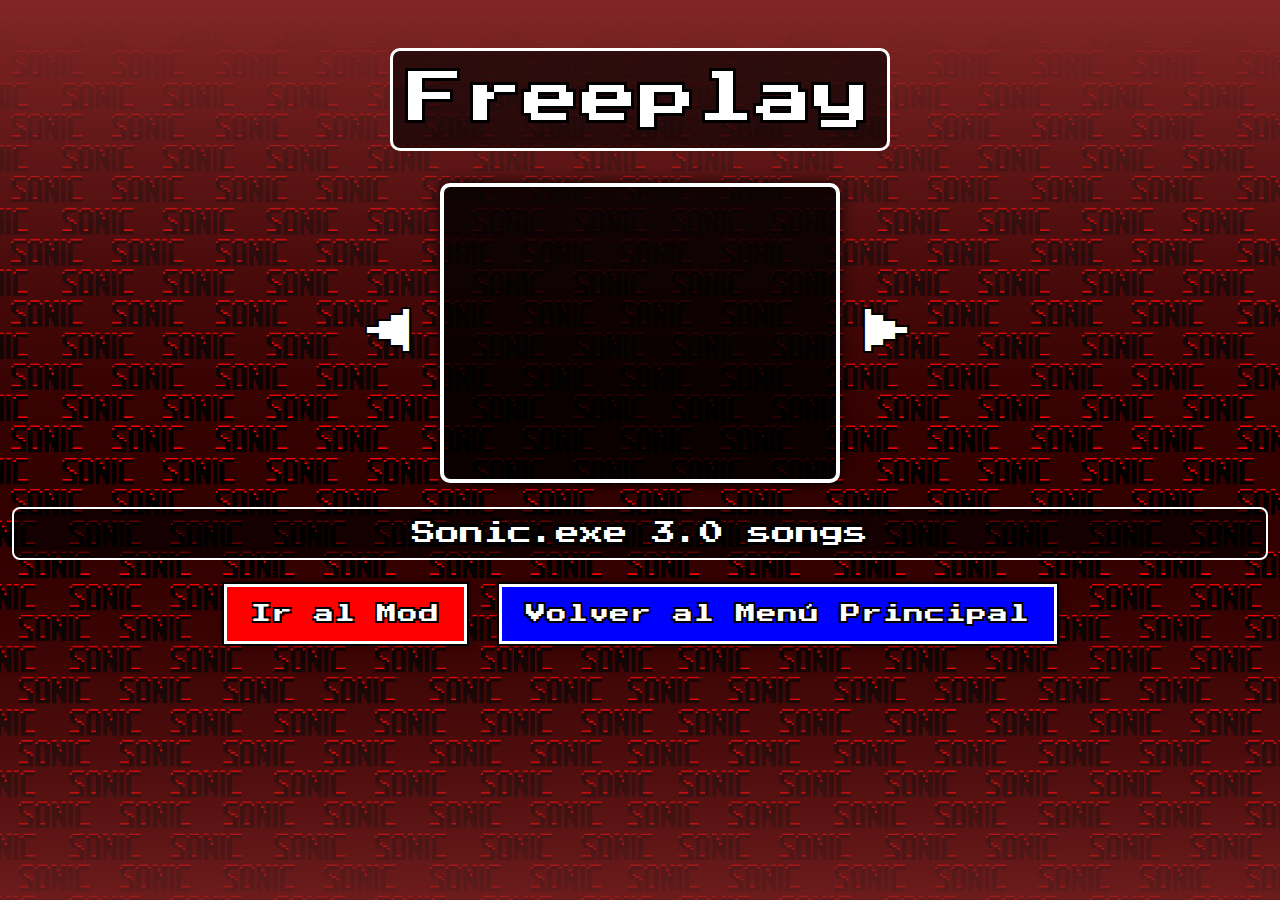
<file: freeplay.html>
<!DOCTYPE html>
<html lang="es">
<head>
    <meta charset="UTF-8">
    <meta name="viewport" content="width=device-width, initial-scale=1.0">
    <title>Freeplay - Sonic.exe</title>
    <!-- Bootstrap CSS -->
    <link href="css/bootstrap.min.css" rel="stylesheet">
    <!-- Google Font -->
    <link href="https://fonts.googleapis.com/css2?family=Press+Start+2P&display=swap" rel="stylesheet">
    <!-- Custom CSS -->
    <link rel="stylesheet" href="css/freeplay.css">
</head>
<body style="background: url('BG/backgroundlool.png') no-repeat center center fixed; background-size: cover; margin: 0; padding: 0;">

    <div class="container-fluid text-center py-5">
        <h1 class="title display-4 mb-5">Freeplay</h1>

        <div class="row justify-content-center align-items-center mb-4">
            <div class="col-auto">
                <button class="arrow btn btn-lg p-0" id="prev">&#9664;</button>
            </div>
            
            <div class="col-md-6 col-lg-4">
                <div class="song-box position-relative mx-auto">
                    <img src="images/LogoV2.png" alt="Logo de Sonic.exe" class="mod-image img-fluid" id="modImage">
                    <img src="images/LogoV2.png" alt="Logo de Sonic.exe Next" class="mod-image next img-fluid position-absolute top-0 start-0" id="nextImage" style="display: none;">
                </div>
            </div>
            
            <div class="col-auto">
                <button class="arrow btn btn-lg p-0" id="next">&#9654;</button>
            </div>
        </div>

        <p class="mod-title h3 mb-4" id="modTitle">Sonic.exe 3.0 songs</p>

        <div class="d-flex justify-content-center gap-3">
            <a id="modLink" class="mod-link btn btn-primary btn-lg px-4" href="mods/sonic.exe.html">Ir al Mod</a>
            <a href="index.html" class="back-button btn btn-secondary btn-lg px-4">Volver al Menú Principal</a>
        </div>
    </div>

    <!-- Bootstrap JS Bundle with Popper -->
    <script src="js/bootstrap.bundle.min.js"></script>
    <!-- Custom JS -->
    <script src="js/freeplay.js"></script>
</body>
</html>
</file>
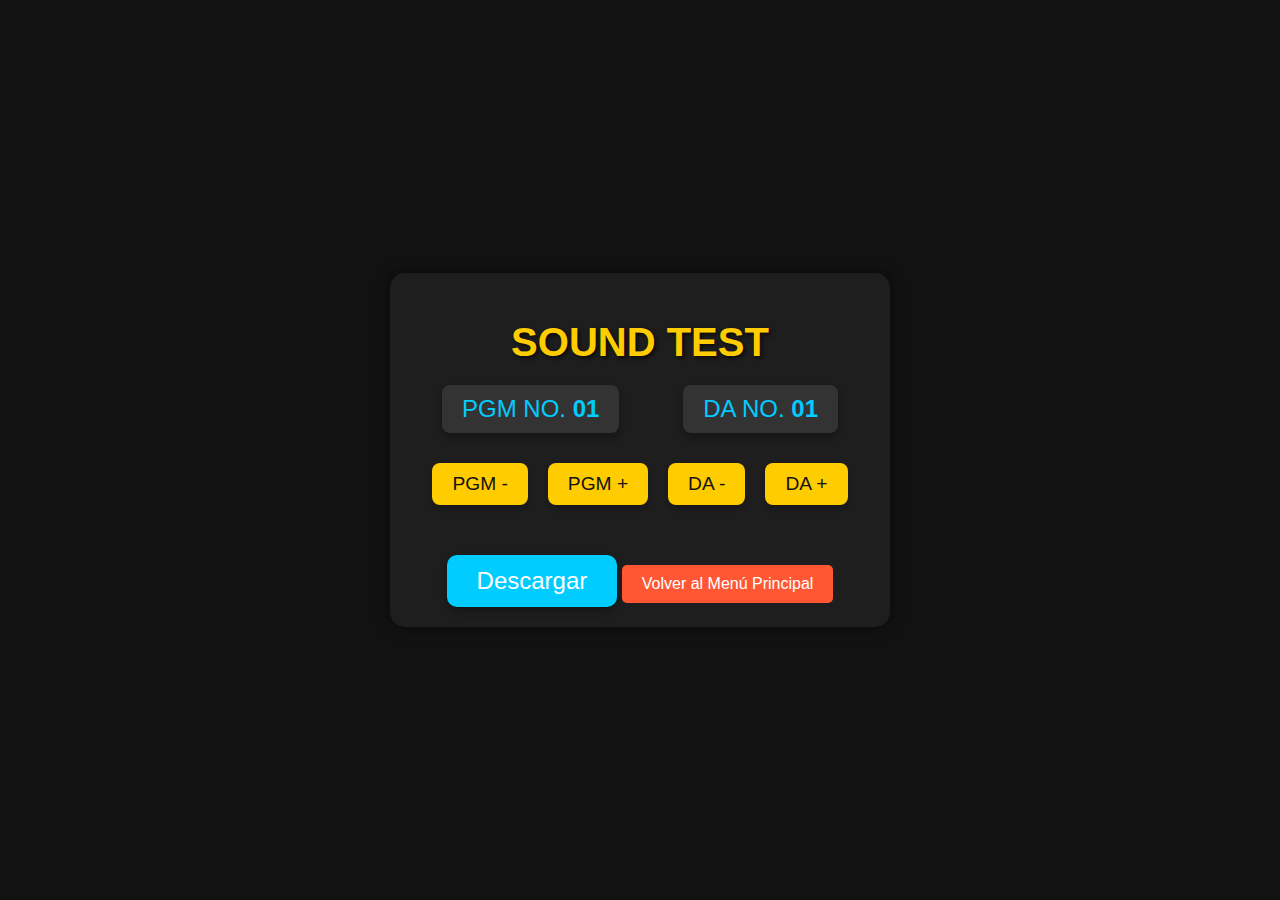
<file: soundtest.html>
<!DOCTYPE html>
<html lang="es">
<head>
    <meta charset="UTF-8">
    <meta name="viewport" content="width=device-width, initial-scale=1.0">
    <title>Sound Test</title>
    <link rel="stylesheet" href="styles/soundtest.css">
</head>
<body>
    <div class="container">
        <h1>SOUND TEST</h1>
        <div class="numbers">
            <div class="number">
                PGM NO. <span id="pgm-no">01</span>
            </div>
            <div class="number">
                DA NO. <span id="da-no">01</span>
            </div>
        </div>
        <div class="controls">
            <button onclick="decrement('pgm')" title="Disminuir PGM">PGM -</button>
            <button onclick="increment('pgm')" title="Aumentar PGM">PGM +</button>
            <button onclick="decrement('da')" title="Disminuir DA">DA -</button>
            <button onclick="increment('da')" title="Aumentar DA">DA +</button>
        </div>
        <button id="play-button" onclick="playSound()">Descargar</button>

        <!-- Enlace para volver al menú principal -->
        <a href="index.html" class="back-button">Volver al Menú Principal</a>
    </div>

    <!-- Sonidos -->
    <audio id="backgroundMusic" src="sounds/soundtest.ogg" loop autoplay></audio>
    <audio id="selectSound" src="sounds/pauseScrollMenu.ogg"></audio>
    <audio id="correct-sound" src="sounds/confirmMenu.ogg"></audio>
    <audio id="error-sound" src="sounds/NO.ogg"></audio>

    <script src="js/soundtest.js"></script>
</body>
</html>
</file>
<file: styles/soundtest.css>
/* Estilos generales */
body {
    background-color: #121212;
    color: #fff;
    font-family: 'Arial', sans-serif;
    margin: 0;
    padding: 0;
    display: flex;
    justify-content: center;
    align-items: center;
    height: 100vh;
    overflow: hidden;
}

h1 {
    font-size: 2.5rem;
    margin-bottom: 20px;
    color: #ffcc00;
    text-shadow: 2px 2px 4px rgba(0, 0, 0, 0.7);
    text-transform: uppercase;
}

/* Contenedor principal */
.container {
    text-align: center;
    background-color: #1e1e1e;
    padding: 20px;
    border-radius: 15px;
    box-shadow: 0px 0px 15px rgba(0, 0, 0, 0.5);
    max-width: 500px;
    width: 90%;
    margin: 0 auto;
    box-sizing: border-box;
}

/* Números PGM y DA */
.numbers {
    display: flex;
    justify-content: space-around;
    margin: 20px 0;
}

.number {
    font-size: 1.5rem;
    color: #00ccff;
    background: #333;
    padding: 10px 20px;
    border-radius: 8px;
    box-shadow: 0 4px 8px rgba(0, 0, 0, 0.3);
}

span {
    font-weight: bold;
}

/* Botones de control */
.controls {
    display: flex; /* Usar flexbox para alinear botones */
    justify-content: center; /* Centra los botones */
    margin-bottom: 20px; /* Margen inferior para separación */
}

.controls button {
    background-color: #ffcc00;
    border: none;
    color: #121212;
    padding: 10px 20px;
    margin: 10px;
    font-size: 1.2rem;
    border-radius: 8px;
    box-shadow: 0 4px 6px rgba(0, 0, 0, 0.2);
    cursor: pointer;
    transition: all 0.3s ease;
    outline: none; /* Mejora de accesibilidad */
}

.controls button:hover {
    background-color: #ffa500;
    transform: translateY(-2px);
    box-shadow: 0 6px 12px rgba(0, 0, 0, 0.4);
}

/* Botón de Reproducir */
#play-button {
    background-color: #00ccff;
    color: #fff;
    padding: 12px 30px;
    margin-top: 20px;
    font-size: 1.5rem;
    border-radius: 10px;
    box-shadow: 0 4px 10px rgba(0, 0, 0, 0.3);
    border: none;
    cursor: pointer;
    transition: all 0.3s ease;
}

#play-button:hover {
    background-color: #00aaff;
    transform: translateY(-2px);
    box-shadow: 0 6px 15px rgba(0, 0, 0, 0.5);
}

/* Estilos del botón Volver al Menú */
.back-button {
    display: inline-block;
    margin-top: 20px;
    background-color: #ff5733;
    color: #fff;
    padding: 10px 20px;
    border-radius: 5px;
    text-decoration: none;
    transition: background-color 0.3s ease;
}

.back-button:hover {
    background-color: #ff451a;
}

/* Estilos responsivos */
@media (max-width: 600px) {
    body {
        height: auto;
        padding: 20px 0;
    }

    h1 {
        font-size: 2rem;
    }

    .container {
        padding: 15px;
    }

    .number {
        font-size: 1.2rem;
        padding: 8px 16px;
    }

    .controls button {
        padding: 8px 12px;
        font-size: 1rem;
        margin: 5px;
    }

    #play-button {
        font-size: 1.2rem;
        padding: 10px 20px;
        margin-top: 10px;
    }

    .back-button {
        padding: 8px 16px;
        font-size: 1rem;
    }
}
</file>
<file: css/freeplay.css>
/* Importando la fuente pixelada */
@import url('https://fonts.googleapis.com/css2?family=Press+Start+2P&display=swap');

/* Estilos generales - Complementando Bootstrap */
body {
    font-family: 'Press Start 2P', cursive;
    min-height: 100vh;
    background-image: url('../BG/backgroundlool.png') !important;
    background-size: cover;
    background-attachment: fixed;
    background-position: center;
    color: #fff;
}

/* Título principal */
.title {
    color: #fff;
    text-shadow: 
        3px 3px 0 #000,
        -3px -3px 0 #000,
        3px -3px 0 #000,
        -3px 3px 0 #000,
        0 3px 0 #000,
        3px 0 0 #000,
        0 -3px 0 #000,
        -3px 0 0 #000;
    letter-spacing: 2px;
    margin-bottom: 2rem !important;
    padding: 15px;
    background-color: rgba(0, 0, 0, 0.6);
    border-radius: 10px;
    display: inline-block;
    border: 3px solid #fff;
}

/* Contenedor del carrusel */
.song-box {
    background-color: rgba(0, 0, 0, 0.8) !important;
    border: 4px solid #ffffff !important;
    border-radius: 10px !important;
    padding: 1.5rem !important;
    width: 100%;
    max-width: 400px;
    height: 300px;
    position: relative;
    overflow: hidden;
    box-shadow: 0 0 15px rgba(0, 0, 0, 0.8);
}

/* Imágenes del mod */
.mod-image {
    width: 100%;
    height: 100%;
    object-fit: contain;
    position: absolute;
    top: 0;
    left: 0;
}

.mod-image:not(.active) {
    display: none !important;
}

/* Info de canción */
.song-info {
    position: absolute;
    bottom: 0;
    left: 0;
    right: 0;
    background: rgba(0, 0, 0, 0.8);
    padding: 10px;
    border-top: 3px solid #fff;
    color: #fff;
    text-shadow: 
        2px 2px 0 #000,
        -2px -2px 0 #000,
        2px -2px 0 #000,
        -2px 2px 0 #000;
    font-size: 0.8rem;
}

/* Flechas de navegación */
.arrow {
    font-size: 3rem !important;
    color: white !important;
    background: transparent !important;
    border: none !important;
    transition: all 0.3s !important;
    width: auto !important;
    text-shadow: 
        2px 2px 0 #000,
        -2px -2px 0 #000,
        2px -2px 0 #000,
        -2px 2px 0 #000;
}

.arrow:hover {
    color: yellow !important;
    transform: scale(1.2) !important;
}

.arrow:focus {
    box-shadow: none !important;
}

/* Título del mod */
.mod-title {
    color: #fff;
    text-shadow: 
        3px 3px 0 #000,
        -3px -3px 0 #000,
        3px -3px 0 #000,
        -3px 3px 0 #000;
    margin: 1.5rem 0;
    font-size: 1.5rem;
    padding: 10px;
    background-color: rgba(0, 0, 0, 0.6);
    border-radius: 8px;
    border: 2px solid #fff;
}

/* Botones personalizados */
.mod-link,
.back-button {
    font-family: 'Press Start 2P', cursive !important;
    border-radius: 0 !important;
    border: 3px solid #fff !important;
    text-shadow: 
        2px 2px 0 #000,
        -2px -2px 0 #000,
        2px -2px 0 #000,
        -2px 2px 0 #000;
    letter-spacing: 1px;
    padding: 0.75rem 1.5rem !important;
    transition: all 0.3s !important;
    margin: 0 0.5rem !important;
    box-shadow: 
        0 0 0 2px #000,
        0 0 10px rgba(0, 0, 0, 0.5);
}

.mod-link {
    background-color: #ff0000 !important;
}

.mod-link:hover {
    background-color: #cc0000 !important;
    transform: translateY(-3px) !important;
    box-shadow: 
        0 0 0 2px #000,
        0 0 15px rgba(255, 0, 0, 0.7) !important;
}

.back-button {
    background-color: #0000ff !important;
}

.back-button:hover {
    background-color: #0000cc !important;
    transform: translateY(-3px) !important;
    box-shadow: 
        0 0 0 2px #000,
        0 0 15px rgba(0, 0, 255, 0.7) !important;
}

/* Animaciones */
@keyframes fadeIn {
    from { opacity: 0; }
    to { opacity: 1; }
}

.fade-in {
    animation: fadeIn 1s;
}

/* Transiciones de canciones */
.slide-in-right {
    animation: slideInRight 0.5s forwards;
}

.slide-out-left {
    animation: slideOutLeft 0.5s forwards;
}

.slide-in-left {
    animation: slideInLeft 0.5s forwards;
}

.slide-out-right {
    animation: slideOutRight 0.5s forwards;
}

@keyframes slideInRight {
    from { transform: translateX(100%); opacity: 0; }
    to { transform: translateX(0); opacity: 1; }
}

@keyframes slideOutLeft {
    from { transform: translateX(0); opacity: 1; }
    to { transform: translateX(-100%); opacity: 0; }
}

@keyframes slideInLeft {
    from { transform: translateX(-100%); opacity: 0; }
    to { transform: translateX(0); opacity: 1; }
}

@keyframes slideOutRight {
    from { transform: translateX(0); opacity: 1; }
    to { transform: translateX(100%); opacity: 0; }
}

/* Responsive adjustments */
@media (max-width: 768px) {
    .title {
        font-size: 1.8rem;
        padding: 10px;
    }
    
    .mod-title {
        font-size: 1.2rem;
        padding: 8px;
    }
    
    .arrow {
        font-size: 2.5rem !important;
    }
    
    .song-box {
        height: 250px;
        max-width: 350px;
    }
    
    .mod-link,
    .back-button {
        padding: 0.6rem 1.2rem !important;
        font-size: 0.9rem;
    }
}

@media (max-width: 576px) {
    .title {
        font-size: 1.4rem;
        padding: 8px;
    }
    
    .mod-title {
        font-size: 1rem;
        padding: 6px;
    }
    
    .arrow {
        font-size: 2rem !important;
    }
    
    .song-box {
        height: 200px;
        max-width: 300px;
    }
    
    .mod-link,
    .back-button {
        padding: 0.5rem 1rem !important;
        font-size: 0.8rem;
        margin: 0 0.3rem !important;
    }
    
    .song-info {
        font-size: 0.7rem;
        padding: 5px;
    }
}
</file>
